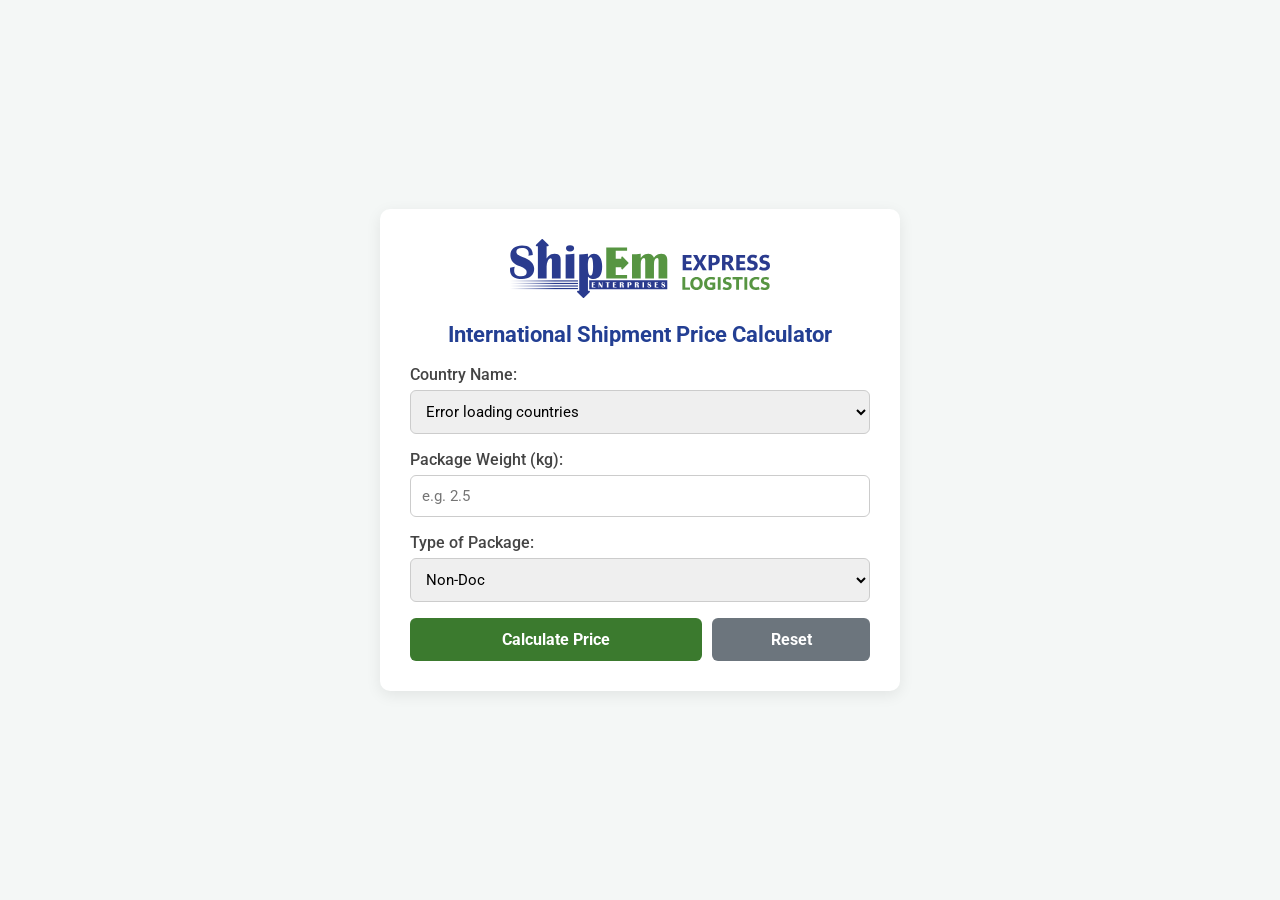
<file: calculator.html>
<!DOCTYPE html>
<html lang="en">
<head>
    <meta charset="UTF-8">
    <meta name="viewport" content="width=device-width, initial-scale=1.0">
    <title>ShipEm Price Calculator</title>
    <link rel="icon" type="image/x-icon" href="/Logo/mainlogo.svg">
    <link href="https://fonts.googleapis.com/css2?family=Montserrat:wght@600;700&family=Roboto:wght@300;400;500&display=swap" rel="stylesheet">
    <link rel="stylesheet" href="style-calc.css">
</head>
<body>
    

    <div class="calculator-container">
        <div class="main_logo">
            <img src="Logo/el_logo.svg" alt="ShipEm logo" class="logo-img">
        </div>
        <h2>International Shipment Price Calculator</h2>
        
        <form id="price-form">
            <div class="form-group">
                <label for="country">Country Name:</label>
                <select id="country" required>
                    <option value="">Loading countries...</option>
                </select>
            </div>
            
            <div class="form-group">
                <label for="weight">Package Weight (kg):</label>
                <input type="number" id="weight" step="0.1" min="0.1" placeholder="e.g. 2.5" required>
            </div>

            <div class="form-group">
                <label for="package-type">Type of Package:</label>
                <select id="package-type" required>
                    <option value="Non-Doc">Non-Doc</option>
                    <option value="Doc">Doc</option>
                    <option value="Medicine">Medicine</option>
                </select>
            </div>

            <div class="button-group">
                <button type="submit" id="calculate-btn">Calculate Price</button>
                <button type="button" id="reset-btn">Reset</button>
            </div>
        </form>

        <div id="result-container" class="hidden">
            <h3>Calculation Result</h3>
            <p><strong>Country:</strong> <span id="res-country"></span></p>
            <p><strong>Weight:</strong> <span id="res-weight"></span> kg</p>
            <p><strong>Package Type:</strong> <span id="res-type"></span></p>

            <!-- Contextual Popup Button -->
            <div id="extra-info-container"></div>
            
            <!-- Dynamic Shipping Modes & Prices -->
            <div id="modes-result"></div>

            <!-- Copy Details Section -->
            <div class="copy-section">
                <button type="button" id="copy-btn" class="copy-btn">📋 Copy Details</button>
                <span id="copy-feedback" class="copy-feedback hidden">✅ Copied to clipboard!</span>
            </div>

            <!-- WhatsApp Support Link -->
            <div class="support-section">
                <p>Have questions or need a custom quote?</p>
                <a href="https://wa.me/YOUR_PHONE_NUMBER" target="_blank" class="whatsapp-btn">
                    💬 Contact Support on WhatsApp
                </a>
            </div>
        </div>
    </div>

    <!-- Modal Overlay for Learn More / Medicine Notes -->
    <div id="info-modal" class="modal hidden">
        <div class="modal-content">
            <button class="modal-close" id="modal-close-btn">&times;</button>
            <div id="modal-body"></div>
        </div>
    </div>

    <script src="script-calc.js"></script>
</body>
</html>
</file>
<file: style-calc.css>
* {
    box-sizing: border-box;
    font-family: "Roboto", system-ui, -apple-system, "Segoe UI", Roboto;
}

body {
    background-color: #f4f7f6;
    display: flex;
    justify-content: center;
    align-items: center;
    min-height: 100vh;
    margin: 0;
    padding: 20px 0;
}

.main_logo {
    width: auto;
    max-width: 260px;
    margin: 0 auto 20px auto;
    text-align: center;
}

.logo-img {
    max-width: 100%;
    height: auto;
}

.calculator-container {
    background: #ffffff;
    padding: 30px;
    border-radius: 10px;
    box-shadow: 0 4px 15px rgba(0,0,0,0.08);
    width: 100%;
    max-width: 520px;
}



h2 {
    text-align: center; 
    color: #233f93;
    margin-top: 0;
    font-family: "Roboto", sans-serif;
    font-size: 22px;
}

.form-group {
    margin-bottom: 16px;
}

label {
    display: block;
    margin-bottom: 6px;
    font-weight: 500;
    color: #444;
}

input, select {
    width: 100%;
    padding: 11px;
    border: 1px solid #cccccc;
    border-radius: 6px;
    font-size: 15px;
}

.button-group {
    display: flex;
    gap: 10px;
    margin-top: 15px;
}

#calculate-btn {
    flex: 2;
    padding: 12px;
    background-color: #3b7a2e;
    color: white;
    border: none;
    border-radius: 6px;
    font-size: 16px;
    font-weight: bold;
    cursor: pointer;
    transition: background-color 0.2s;
}

#calculate-btn:hover {
    background-color: #218838;
}

#reset-btn {
    flex: 1;
    padding: 12px;
    background-color: #6c757d;
    color: white;
    border: none;
    border-radius: 6px;
    font-size: 16px;
    font-weight: bold;
    cursor: pointer;
    transition: background-color 0.2s;
}

#reset-btn:hover {
    background-color: #5a6268;
}

.hidden {
    display: none !important;
}

#result-container {
    margin-top: 25px;
    padding: 18px;
    background-color: #eef2f5;
    border-radius: 6px;
}

.info-link-btn {
    background: none;
    border: none;
    color: #0066cc;
    font-size: 14px;
    font-weight: bold;
    cursor: pointer;
    padding: 8px 0;
    margin: 10px 0;
    display: inline-flex;
    align-items: center;
    gap: 6px;
}

.info-link-btn:hover {
    color: #004080;
    text-decoration: underline;
}

.mode-card {
    background: #ffffff;
    padding: 16px;
    margin-top: 12px;
    border-left: 5px solid #007bff;
    border-radius: 6px;
    box-shadow: 0 2px 6px rgba(0,0,0,0.05);
}

.mode-card h4 {
    margin: 0 0 8px 0;
    color: #007bff;
    font-size: 17px;
}

.mode-card p {
    margin: 6px 0;
    color: #333;
}

.not-available {
    color: #dc3545;
    font-weight: bold;
}

.mode-note {
    background-color: #fff3cd;
    color: #856404;
    padding: 10px;
    border-radius: 4px;
    font-size: 13px;
    margin-top: 10px !important;
    border-left: 4px solid #ffeeba;
}

.copy-section {
    margin-top: 20px;
    display: flex;
    flex-direction: column;
    align-items: center;
    gap: 8px;
}

.copy-btn {
    width: 100%;
    padding: 12px;
    background-color: #233f93;
    color: white;
    border: none;
    border-radius: 6px;
    font-size: 15px;
    font-weight: bold;
    cursor: pointer;
}

.copy-btn:hover {
    background-color: #3758ba;
}

.copy-feedback {
    font-size: 13px;
    font-weight: bold;
    color: #28a745;
}

.support-section {
    margin-top: 20px;
    padding-top: 18px;
    border-top: 1px solid #d1d1d1;
    text-align: center;
}

.whatsapp-btn {
    display: inline-block;
    background-color: #3b7a2e;
    color: white;
    padding: 12px 20px;
    text-decoration: none;
    border-radius: 6px;
    font-weight: bold;
    font-size: 15px;
    transition: background-color 0.2s;
}

.whatsapp-btn:hover {
    background-color: #128C7E;
}

.modal {
    position: fixed;
    top: 0;
    left: 0;
    width: 100vw;
    height: 100vh;
    background-color: rgba(0, 0, 0, 0.55);
    display: flex;
    justify-content: center;
    align-items: center;
    z-index: 9999;
}

.modal-content {
    background: #ffffff;
    width: 90%;
    max-width: 580px;
    max-height: 82vh;
    overflow-y: auto;
    border-radius: 8px;
    padding: 25px;
    position: relative;
}

.modal-close {
    position: absolute;
    top: 12px;
    right: 15px;
    font-size: 26px;
    border: none;
    background: none;
    cursor: pointer;
    color: #888;
}

.badge-banned {
    color: #dc3545;
    font-weight: bold;
}
</file>
